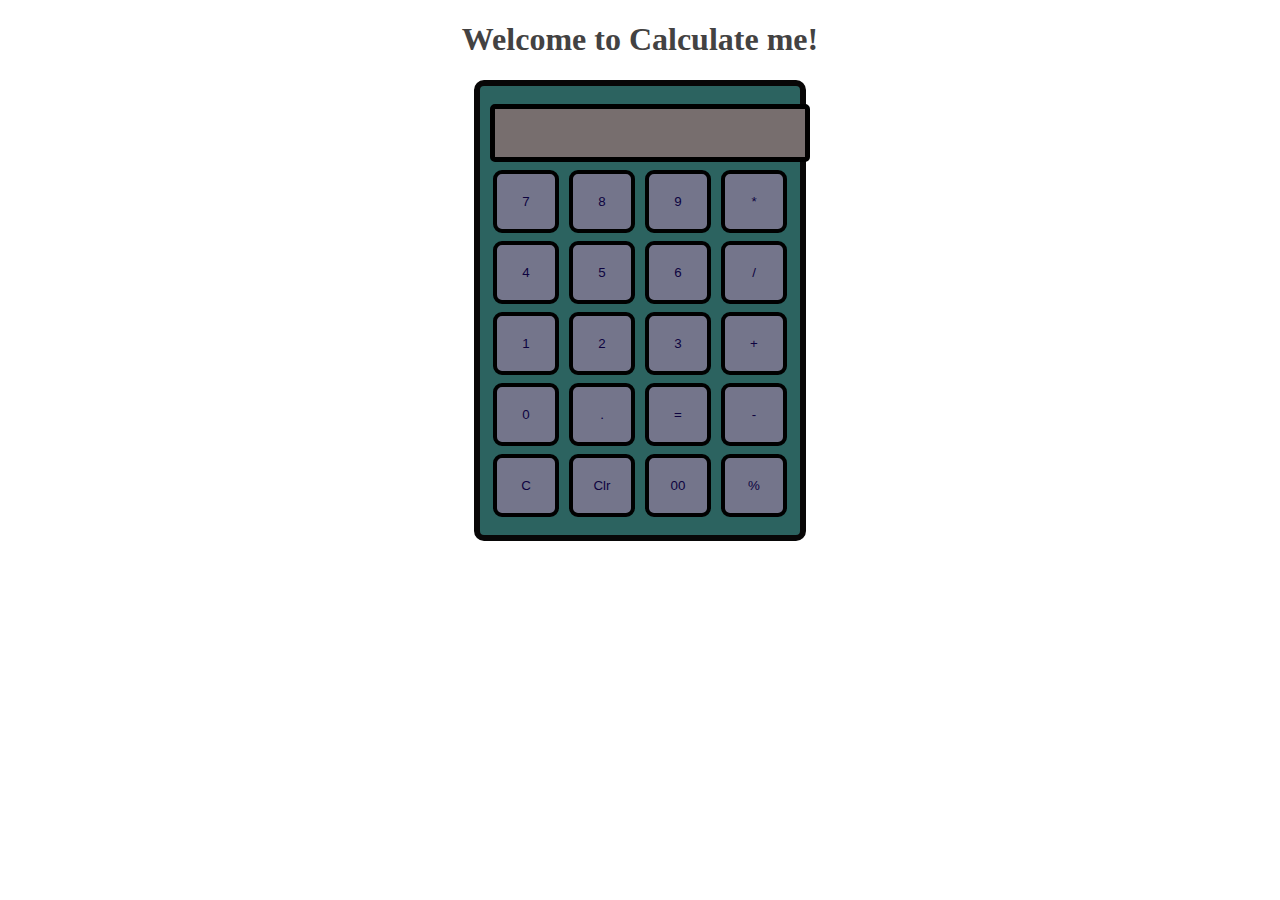
<file: Calculator.html>
<!DOCTYPE html>
<html>

<head>
  <meta charset="utf-8">
  <meta name="viewport" content="width=device-width">
  <title>Calculate me! - A Calculator made by me</title>
  <link href="Calculator1.css" rel="stylesheet" type="text/css" />
  <link href="Calculator.css" rel="stylesheet" type="text/css" />
</head>

<body>
  <h1 class="text-center">Welcome to Calculate me! </h1>
  <div class="container flex flex-col items-center  mx-auto m-w-20">

    <div class="outline">

      <div class="row">
        <input class="input" type="text" />
      </div>

      <div class="row">
        <button class="button">7</button>
        <button class="button">8</button>
        <button class="button">9</button>
        <button class="button">*</button>
      </div>

      <div class="row">
        <button class="button">4</button>
        <button class="button">5</button>
        <button class="button">6</button>
        <button class="button">/</button>
      </div>

      <div class="row">
        <button class="button">1</button>
        <button class="button">2</button>
        <button class="button">3</button>
        <button class="button">+</button>
      </div>

      <div class="row">
        <button class="button">0</button>
        <button class="button">.</button>
        <button class="button">=</button>
        <button class="button">-</button>
      </div>

      <div class="row">
        <button class="button">C</button>
        <button class="button">Clr</button>
        <button class="button">00</button>
        <button class="button">%</button>
      </div>

    </div>
  </div>
  <script src="Calculator.js"></script>
</body>

</html>
</file>
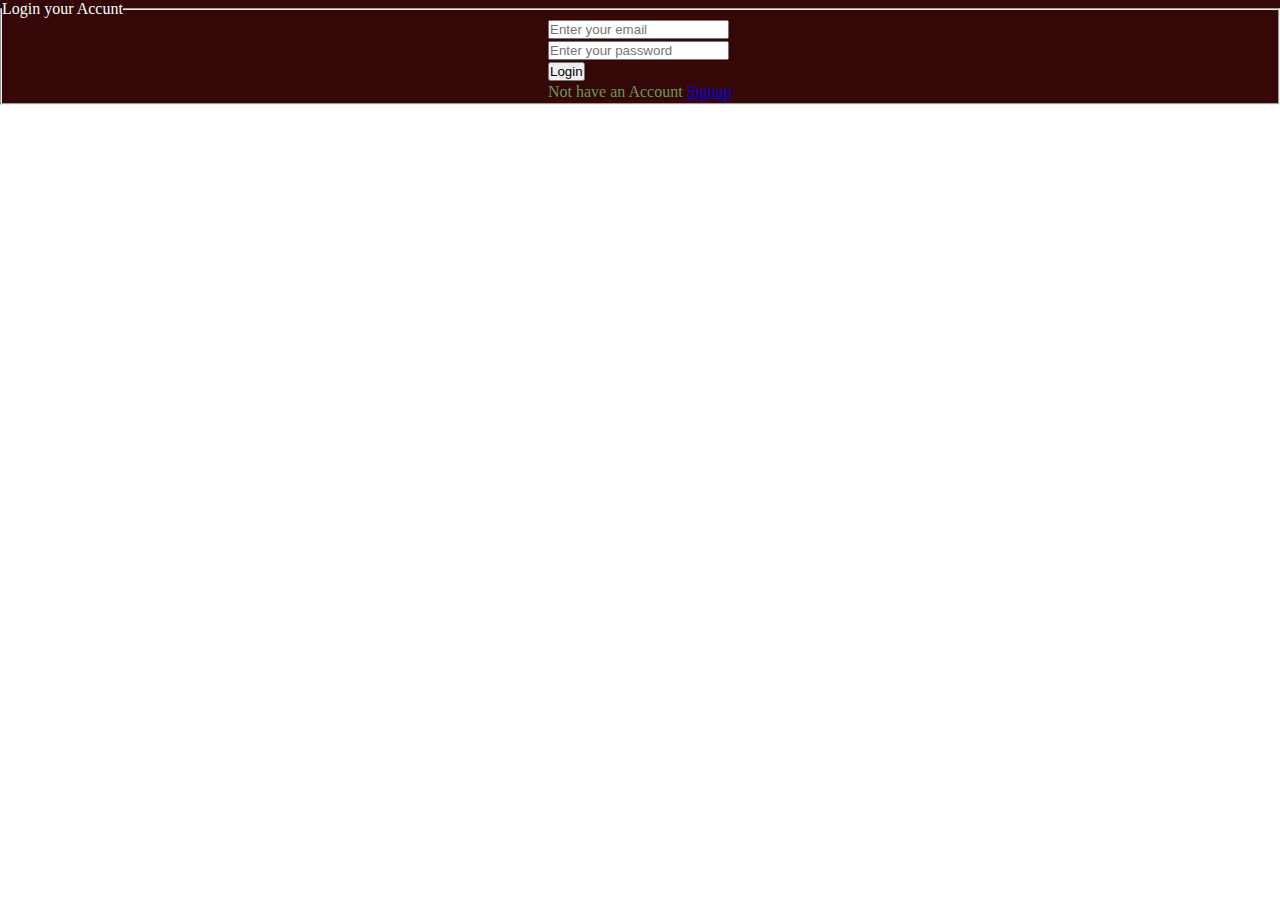
<file: login.html>
<!DOCTYPE html>
<html lang="en">
<head>
    <meta charset="UTF-8">
    <meta name="viewport" content="width=device-width, initial-scale=1.0">
</head>
<style>
      * {
        margin: 0;
        padding: 0;
      }
      legend{
        color: azure;
      }
     
      form{
        background-color: rgb(53, 7, 7);
        
      }
      #content{
        display: flex;
        justify-content: center;
        color: aliceblue;
        background-color: rgb(70, 16, 16);
        height: 3vmax;
        font-size: 1.6rem;
        padding-top: 1%;
       
        
      }
      table{
        color: rgb(101, 154, 88);
        display: flex;
        justify-content: center;
        align-items: center;
      }
      button{
       
        background-color: yellow;
      }
</style>
<body>
    <form action=""> 
       <fieldset>
        <legend>Login your Accunt</legend> 
        <table> 
            <tr>
                <td> <input type="email" placeholder="Enter your email" name ="email" required> </td>
            </tr>
            <tr>
                <td> <input type="password" placeholder="Enter your password" name ="password" required> </td>
            </tr>
            <tr>
                <td> <input type="submit"  value="Login"> </td>
            </tr>
            <tr>
                <td>
                   Not have an Account  <a href="signup.html">Signup</a>
                </td>
            </tr>
        </table>
       </fieldset>
    </form>
</body>
</html>
</file>
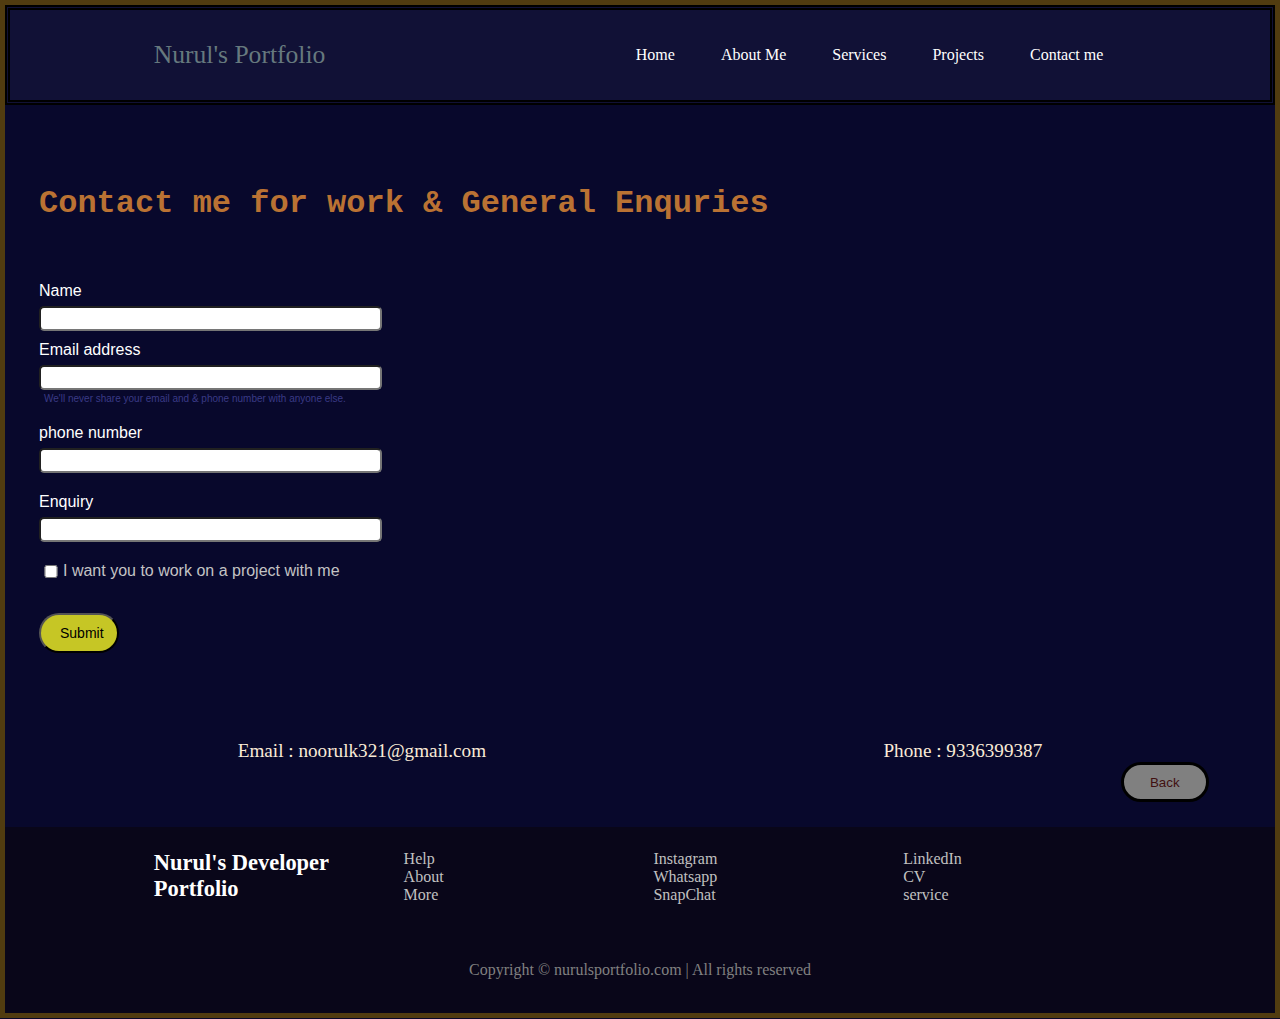
<file: Portfolio_contact.html>
<!DOCTYPE html>
<html lang="en">
  <head>
    <meta charset="UTF-8" />
    <meta name="viewport" content="width=device-width, initial-scale=1.0" />
    <title>contact</title>
  </head>
  <style>
      * {
        margin: 0;
        padding: 0;
      }

      body {
        background-color: rgb(8, 8, 44);
        color: white;
        border: 5px solid rgba(102, 76, 9, 0.779);
      }
      nav {
        display: flex;
        justify-content: space-around;
        align-items: center;
        height: 90px;
        background-color: rgb(17, 17, 54);
        border: 5px double black;
      }
      nav ul {
        display: flex;
        justify-content: center;
      }
      nav ul li {
        list-style: none;
        margin: 0 23px;
      }
      nav ul li a {
        text-decoration: none;
        color: white;
      }
      nav ul li a:hover {
        color: rgb(86, 73, 51);
        font-size: 1.03rem;
      }
      .left {
        font-size: 1.6rem;
        color: rgb(102, 121, 126);
      }
      
     .button1 button{
        width: 5.5rem;
        height: 2.5rem;
        border: 3px solid rgb(0, 0, 0);
        background-color: gray;
        color: beige;
        border-radius: 20px;
        margin-bottom: 25px;
        margin-left: 90%;
        
      }
      .button1 a{
        text-decoration: none;
        color: rgb(65, 16, 16);
       
      }
      section{
        padding-top: 55px;
        display: flex;
        align-items: center;
        justify-content: space-around;
        font-size: 1.2rem;
        font-family: 'Times New Roman', Times, serif;
        color: antiquewhite;
      }
      #contact1 ul li{
         list-style: none;
      }
      #contact2 ul li{
         list-style: none;
      }
    .contactform {
      font-family: "Fira Sans", sans-serif;
      padding: 0 34px;
      padding-top: 80px;
    }
    .contactform h1 {
      font-family: "Source Code Pro", monospace;
      padding-bottom: 50px;
      color: #ba7233;
    }
    .contactform form div {
      padding: 10px 0;
      display: flex;
      flex-direction: column;
    }
    .contactform form div input {
      width: 26vw;
      border-radius: 5px;
      margin: 6px 0 0 0;
      padding: 3px;
    }

    #emailHelp {
      font-size: 10px;
      color: rgb(58, 58, 134);
      margin: 0 5px;
      padding: 3px 0 0 0;
    }
    #form-check {
      flex-direction: row;
     color: rgb(195, 195, 196);
    }
    #form-check input {
      width: 24px;
      margin: 3px 0;
    }
    .btn{
        width: 80px;
        border-radius: 30px;
    }
    .btn-sn{
        font-size: 14px;
        padding: 10px 19px;
        margin: 12px 0;
        background-color: rgb(198, 198, 37);
    }

    footer{
        background-color: #090619;
      }
      .footer{
        display: flex;
        padding: 23px 122px;
        justify-content: space-evenly;
      }
      .footer ul{
        list-style: none;
        color: silver;
      }
      footer .footer-first{
          font-size: 1.2rem;
      }

      .footer > div{
        width: 223px;
      }
      footer .footer-rights{
        color: gray;
        text-align: center;
        padding: 34px 0;
      }
  </style>

  <body>
    <header>
      <nav>
        <div class="left">Nurul's Portfolio</div>
        <div class="right">
          <ul>
            <li><a href="index.html">Home </a></li>
            <li><a href="Portfolio_about.html">About Me </a></li>
            <li><a href="Portfolio_services.html">Services </a></li>
            <li><a href="Portfolio_projects.html">Projects </a></li>  
            <li><a href="Portfolio_contact.html">Contact me </a></li>
          </ul>

         
        </div>
      </nav>
    </header>
         
    <div class="main">
      <div class="contactform">
        <h1>Contact me for work & General Enquries</h1>
        <form>
          <div class="mb-3">
            <label for="clientEmail" class="form-label">Name</label>
            <input
              type="name"
              class="form-control"
              id="clientEmail"
              aria-describedby="emailHelp"
            />
            <div class="mb-3">
                <label for="clientEmail" class="form-label">Email address</label>
                <input
                  type="email"
                  class="form-control"
                  id="clientEmail"
                  aria-describedby="emailHelp"
                />
            <div id="emailHelp" class="form-text">
              We'll never share your email and & phone number with anyone else.
            </div>
          </div>
          <div class="mb-3">
            <label for="clientphone" class="form-label">phone number</label>
            <input type="phone" class="form-control" id="clientphone" />
          </div>
          <div class="mb-3">
            <label for="clientphone" class="form-label">Enquiry</label>
            <input type="phone" class="form-control" id="clientphone" />
          </div>
          <div class="mb-3" id="form-check">
            <input type="checkbox" class="form-check-input" id="isClient" />
            <label class="form-check-label" for="isClient"
              >I want you to work on a project with me</label
            >
          </div>

          <div class="btn">
            <button type="submit" class="btn btn-sn">Submit</button>
          </div> 
        </form>
      </div>

      <section>  
        <div id="contact1">  <ul> <li> Email     : noorulk321@gmail.com </li> 
         </ul>
        </div>
        <div id="contact2"> <ul>  <li> Phone     : 9336399387 </li> </ul>
        </div>
        </section>

        <div class="button1"> 
          <button> <a href="portfolio.html">  Back  </a> </button>
            </div>
    </div>

    <footer>
      <div class="footer">
        <div class="footer-first">
         <h3> Nurul's Developer Portfolio</h3>  
        </div>
        <div class="footer-second">
          <ul>
            <li>Help</li>
            <li>About</li>
            <li>More</li>
          </ul>
        </div>
        <div class="footer-third">
          <ul>
            <li>Instagram</li>
            <li>Whatsapp</li>
            <li>SnapChat</li>
          </ul>
        </div>
        <div class="footer-fourth">
          <ul>
            <li>LinkedIn</li>
            <li>CV</li>
            <li>service</li>
          </ul>
        </div>
        </div>
        <div class="footer-rights">
          Copyright &#169; nurulsportfolio.com | All rights reserved
        </div>
    </footer>
      <script src="Portfolio_contact.js"> </script>
  </body>
</html>
</file>
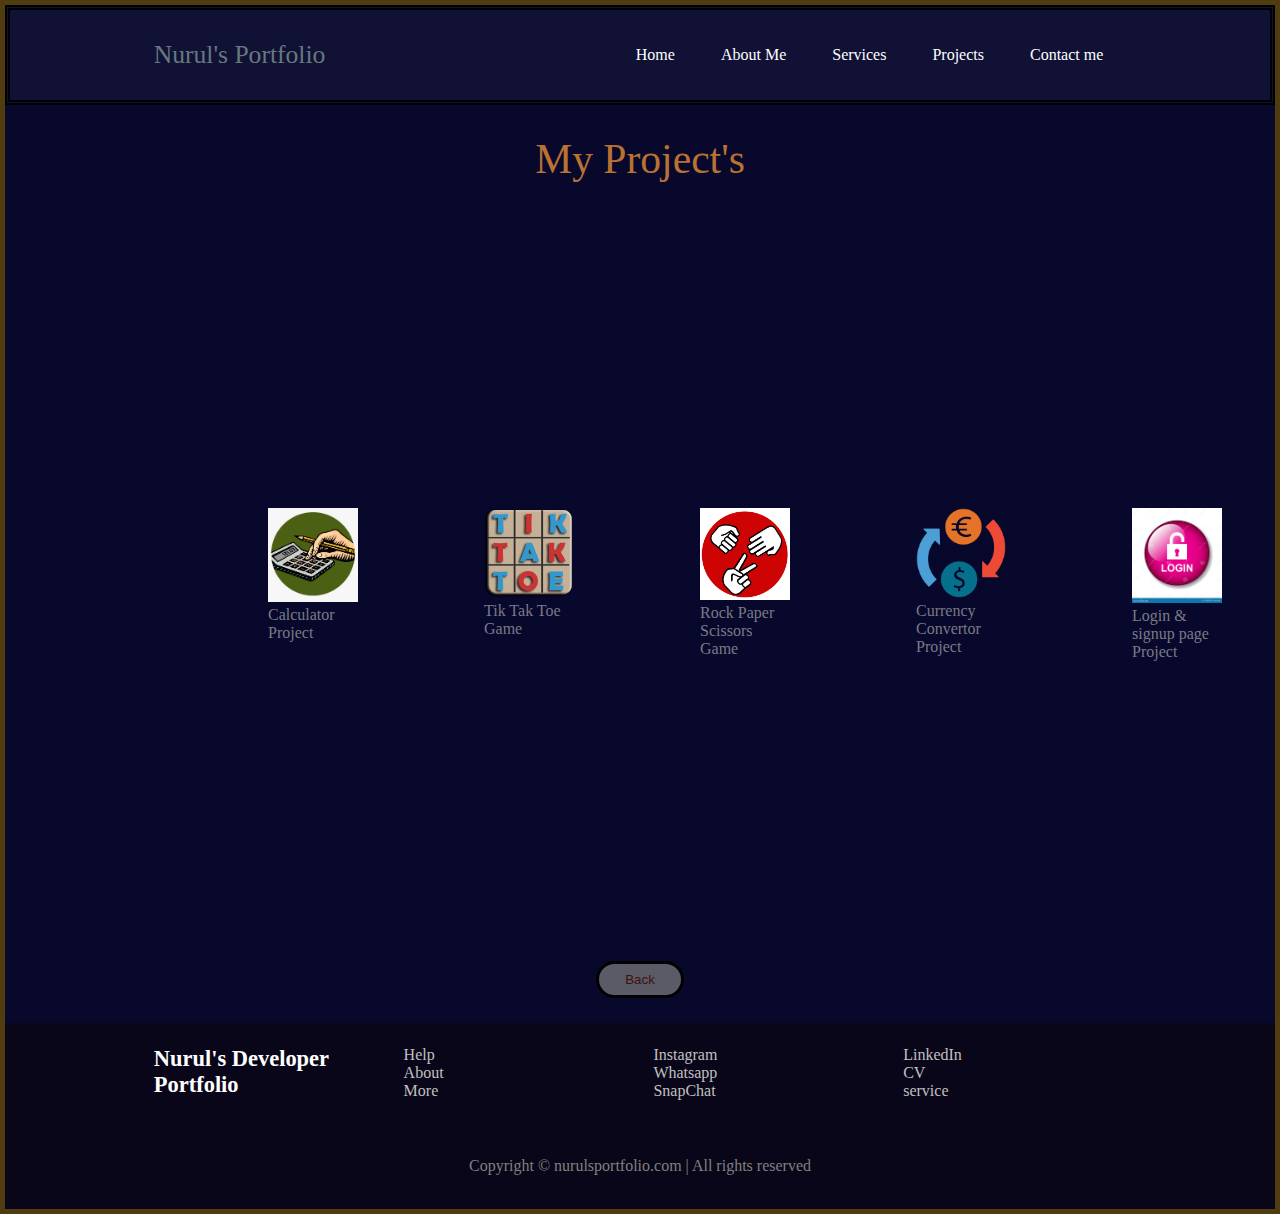
<file: Portfolio_projects.html>
<!DOCTYPE html>
<html lang="en">
<head>
    <meta charset="UTF-8">
    <meta name="viewport" content="width=device-width, initial-scale=1.0">
</head>

<style>
       * {
        margin: 0;
        padding: 0;
      }

      body {
        background-color: rgb(8, 8, 44);
        color: white;
        border: 5px solid rgba(102, 76, 9, 0.779);
      }
      nav {
        display: flex;
        justify-content: space-around;
        align-items: center;
        height: 90px;
        background-color: rgb(17, 17, 54);
        border: 5px double black;
      }
      nav ul {
        display: flex;
        justify-content: center;
      }
      nav ul li {
        list-style: none;
        margin: 0 23px;
      }
      nav ul li a {
        text-decoration: none;
        color: white;
      }
      nav ul li a:hover {
        color: rgb(86, 73, 51);
        font-size: 1.03rem;
      }
      .left {
        font-size: 1.6rem;
        color: rgb(102, 121, 126);
      }
      .upper {
        font-size: 2.6rem;
        color:#ba7233;
        padding-top: 30px;
        display: flex;
        justify-content: center;
        align-items: center;
        padding-bottom: 25px;
        
      }
      .main{
        margin: 200px 100px;
        padding: 100px 100px;
      }
      .main ul {
        display: flex;
        justify-content: baseline;
      }
      .main ul li {
        list-style: none;
        margin: 0 63px;
      }
      .main ul li a {
        text-decoration: none;
        color: rgba(192, 192, 192, 0.632);
      }
      .main ul li img{
        width: 90px;
      }
      .main ul li a:hover {
        color: rgba(27, 97, 217, 0.632);
        font-size: 1.1rem;
      }
      .button{
        display: flex;
        justify-content: center;
        align-items: center;
      }
      button{
        width: 5.5rem;
        height: 2.3rem;
        border: 3px solid rgb(0, 0, 0);
        background-color: rgba(130, 131, 131, 0.682);
        color: beige;
        border-radius: 20px;
        margin-bottom: 25px;
        
      }
      button a{
        text-decoration: none;
        color: rgb(65, 16, 16);
      }

      footer{
        background-color: #090619;
      }
      .footer{
        display: flex;
        padding: 23px 122px;
        justify-content: space-evenly;
      }
      .footer ul{
        list-style: none;
        color: silver;
      }
      footer .footer-first{
          font-size: 1.2rem;
      }

      .footer > div{
        width: 223px;
      }
      footer .footer-rights{
        color: gray;
        text-align: center;
        padding: 34px 0;
      }
</style>

<body>
  <header>
    <nav>
      <div class="left">Nurul's Portfolio</div>
      <div class="right">
        <ul>
          <li><a href="index.html">Home </a></li>
          <li><a href="Portfolio_about.html">About Me </a></li>
          <li><a href="Portfolio_services.html">Services </a></li>
    <!-- <li><a href="c:\Users\nurul\OneDrive\Desktop\Projects.png">Projects </a></li> -->
          <li><a href="Portfolio_projects.html">Projects </a></li>  
          <li><a href="Portfolio_contact.html">Contact me </a></li>
        </ul>

       
      </div>
    </nav>
  </header>
    <div class="upper">My Project's</div>

    <div class="main">
        <ul>
          <li><a href="Calculator.html">  <img src="calculator.png" alt="" /> Calculator Project</a></li>
          <li><a href="tiktak.html" ><img src="TikTakToe.png" alt="" /> Tik Tak Toe Game</a></li>
          <li><a href="st_pp_&_sc.html" ><img src="rock_paper_scissors_logo.jpg" alt="" /> Rock Paper Scissors Game</a></li>
          <li><a href="currency_converter.html"> <img src="currency.png" alt="" />Currency Convertor Project</a></li>  
          <li><a href="login.html" > <img src="login.png" alt="" />Login & signup page Project</a></li>
        </ul>
      </div>
      <div class="button"> 
      <button> <a href="portfolio.html">  Back  </a> </button>
        </div>
      <footer>
        <div class="footer">
          <div class="footer-first">
           <h3> Nurul's Developer Portfolio</h3>  
          </div>
          <div class="footer-second">
            <ul>
              <li>Help</li>
              <li>About</li>
              <li>More</li>
            </ul>
          </div>
          <div class="footer-third">
            <ul>
              <li>Instagram</li>
              <li>Whatsapp</li>
              <li>SnapChat</li>
            </ul>
          </div>
          <div class="footer-fourth">
            <ul>
              <li>LinkedIn</li>
              <li>CV</li>
              <li>service</li>
            </ul>
          </div>
          </div>
          <div class="footer-rights">
            Copyright &#169; nurulsportfolio.com | All rights reserved
          </div>
      </footer>
</body>
</html>
</file>
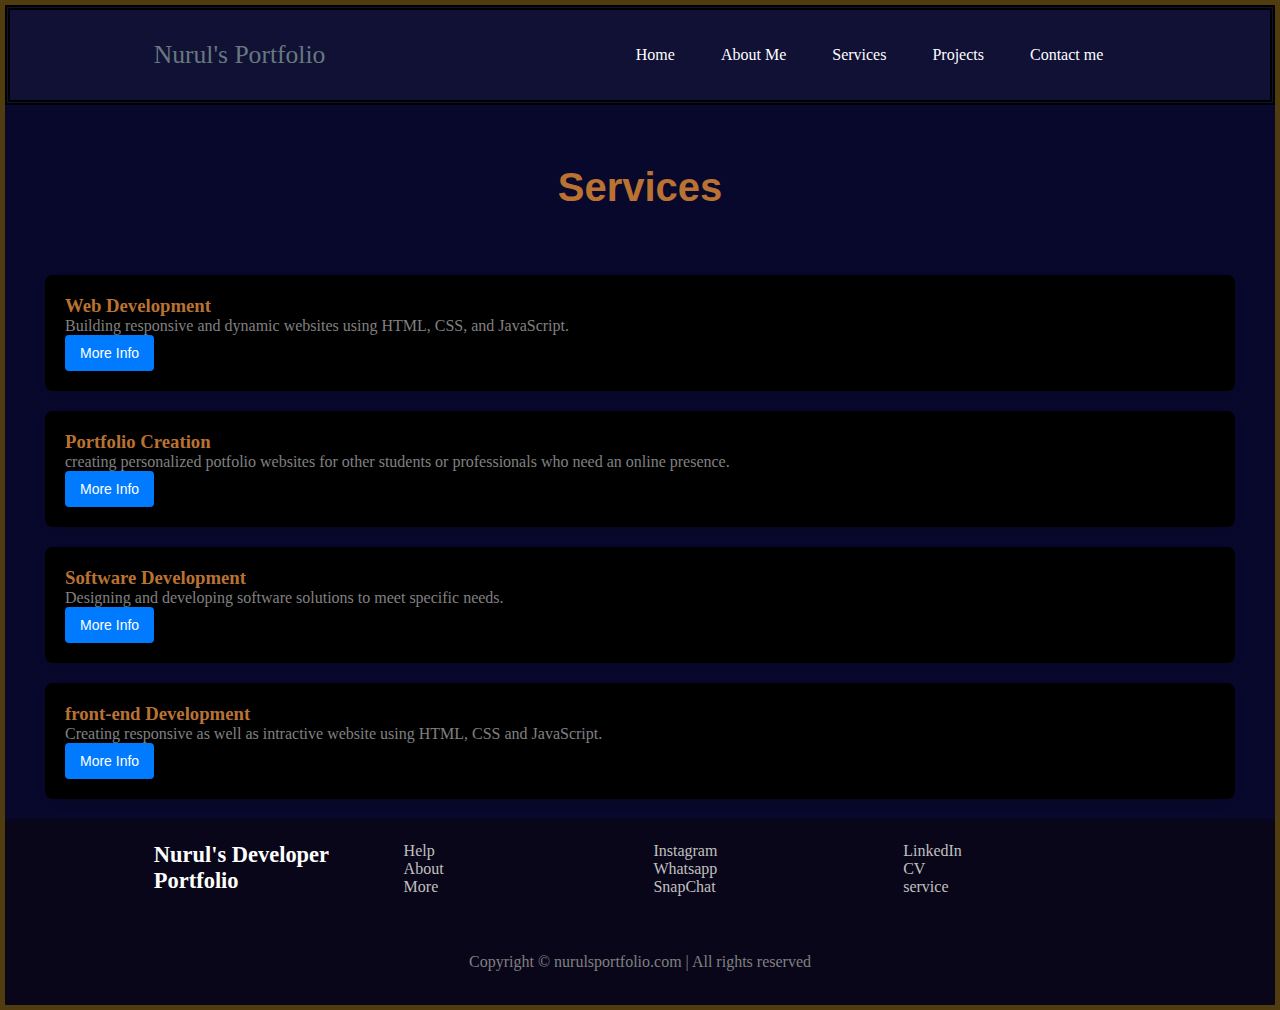
<file: Portfolio_services.html>
<!DOCTYPE html>
<html lang="en">
  <head>
    <meta charset="UTF-8" />
    <meta name="viewport" content="width=device-width, initial-scale=1.0" />
    <title>Document</title>
  </head>
  <body>
    <style>
      * {
        margin: 0;
        padding: 0;
      }

      body {
        background-color: rgb(8, 8, 44);
        color: white;
        border: 5px solid rgba(102, 76, 9, 0.779);
      }
      nav {
        display: flex;
        justify-content: space-around;
        align-items: center;
        height: 90px;
        background-color: rgb(17, 17, 54);
        border: 5px double black;
      }
      nav ul {
        display: flex;
        justify-content: center;
      }
      nav ul li {
        list-style: none;
        margin: 0 23px;
      }
      nav ul li a {
        text-decoration: none;
        color: white;
      }
      nav ul li a:hover {
        color: rgb(86, 73, 51);
        font-size: 1.03rem;
      }
      .left {
        font-size: 1.6rem;
        color: rgb(102, 121, 126);
      }

      #services {
        background-color: rgb(8, 8, 44);
        padding: 20px;
      }

      .container {
        max-width: 1200px;
        margin: 0 auto;
        padding: 0 20px;
      }

      h2 {
        text-align: center;
        color:  #ba7233;
        margin-top: 40px;
        margin-bottom: 65px;
        font-size: 2.5rem;
        font-family: sans-serif;
      }

      .service-list {
        display: flex;
        flex-direction: column;
        gap: 20px;
      }

      .service-item {
        background: #000000;
        padding: 20px;
        border-radius: 8px;
        box-shadow: 0 4px 8px rgba(0, 0, 0, 0.1);
      }
      .service-item p{
        color: grey;
      }

      .service-item h3 {
        margin-top: 0;
        color:  #ba7233;
      }

      .more-info-btn {
        background-color: #007bff;
        color: white;
        border: none;
        padding: 10px 15px;
        border-radius: 4px;
        cursor: pointer;
        font-size: 14px;
      }

      .info-content {
        display: none;
        margin-top: 10px;
        color: #666;
      }

      .info-content p {
        margin: 0;
      }

      footer {
        background-color: #090619;
      }
      .footer {
        display: flex;
        padding: 23px 122px;
        justify-content: space-evenly;
      }
      .footer ul {
        list-style: none;
        color: silver;
      }
      footer .footer-first {
        font-size: 1.2rem;
      }

      .footer > div {
        width: 223px;
      }
      footer .footer-rights {
        color: gray;
        text-align: center;
        padding: 34px 0;
      }
    </style>
    <header>
      <nav>
        <div class="left">Nurul's Portfolio</div>
        <div class="right">
          <ul>
            <li><a href="index.html">Home </a></li>
            <li><a href="Portfolio_about.html">About Me </a></li>
            <li><a href="Portfolio_services.html">Services </a></li>
            <li><a href="Portfolio_projects.html">Projects </a></li>
            <li><a href="Portfolio_contact.html">Contact me </a></li>
          </ul>
        </div>
      </nav>
    </header>
    <main>
      <section id="services">
        <div class="container">
          <h2>Services</h2>
          <div class="service-list">
            <div class="service-item">
              <h3>Web Development</h3>
              <p>
                Building responsive and dynamic websites using HTML, CSS, and
                JavaScript.
              </p>
              <button
                class="more-info-btn"
                onclick="showMoreInfo('web-development')"
              >
                More Info
              </button>
              <div id="web-development" class="info-content">
                <p>
                  Proficient in creating websites with modern frameworks and
                  libraries. Experience with front-end and back-end development.
                </p>
              </div>
            </div>
            <div class="service-item">
              <h3>Portfolio Creation</h3>
              <p>
                creating personalized potfolio websites for other students or
                professionals who need an online presence.
              </p>
              <button
                class="more-info-btn"
                onclick="showMoreInfo('portfolio-creation')"
              >
                More Info
              </button>
              <div id="portfolio-creation" class="info-content">
                <p>
                  I design personalized portfolio websites that showcase your
                  skills, projects and achievements. Using HTML, CSS and
                  JavaScript, I create visually appealing and easy-to-navigate
                  portfolios that help you stand out and make a lasting
                  impression.
                </p>
              </div>
            </div>
            <div class="service-item">
              <h3>Software Development</h3>
              <p>
                Designing and developing software solutions to meet specific
                needs.
              </p>
              <button
                class="more-info-btn"
                onclick="showMoreInfo('software-development')"
              >
                More Info
              </button>
              <div id="software-development" class="info-content">
                <p>
                  Skilled in software engineering principles and methodologies.
                  Able to develop software applications from concept to
                  deployment.
                </p>
              </div>
            </div>

            <div class="service-item">
              <h3>front-end Development</h3>
              <p>
                Creating responsive as well as intractive website using HTML,
                CSS and JavaScript.
              </p>
              <button
                class="more-info-btn"
                onclick="showMoreInfo('front-end-development')"
              >
                More Info
              </button>
              <div id="front-end-development" class="info-content">
                <p>
                  I specialize in creating responsive and intractive web pages
                  that provide users with a seamless experience. By utilizing
                  HTML, CSS, and JavaScript, I bring designs to life, ensuring
                  that your website is not only visually appealing but also
                  functional and user-frindly across all devices.
                </p>
              </div>
            </div>
          </div>
        </div>
      </section>
    </main>

    <footer>
      <div class="footer">
        <div class="footer-first">
          <h3>Nurul's Developer Portfolio</h3>
        </div>
        <div class="footer-second">
          <ul>
            <li>Help</li>
            <li>About</li>
            <li>More</li>
          </ul>
        </div>
        <div class="footer-third">
          <ul>
            <li>Instagram</li>
            <li>Whatsapp</li>
            <li>SnapChat</li>
          </ul>
        </div>
        <div class="footer-fourth">
          <ul>
            <li>LinkedIn</li>
            <li>CV</li>
            <li>service</li>
          </ul>
        </div>
      </div>
      <div class="footer-rights">
        Copyright &#169; nurulsportfolio.com | All rights reserved
      </div>
    </footer>

    <script>
      function showMoreInfo(serviceId) {
        const infoContent = document.getElementById(serviceId);
        if (infoContent.style.display === "block") {
          infoContent.style.display = "none";
        } else {
          infoContent.style.display = "block";
        }
      }
    </script>
  </body>
</html>
</file>
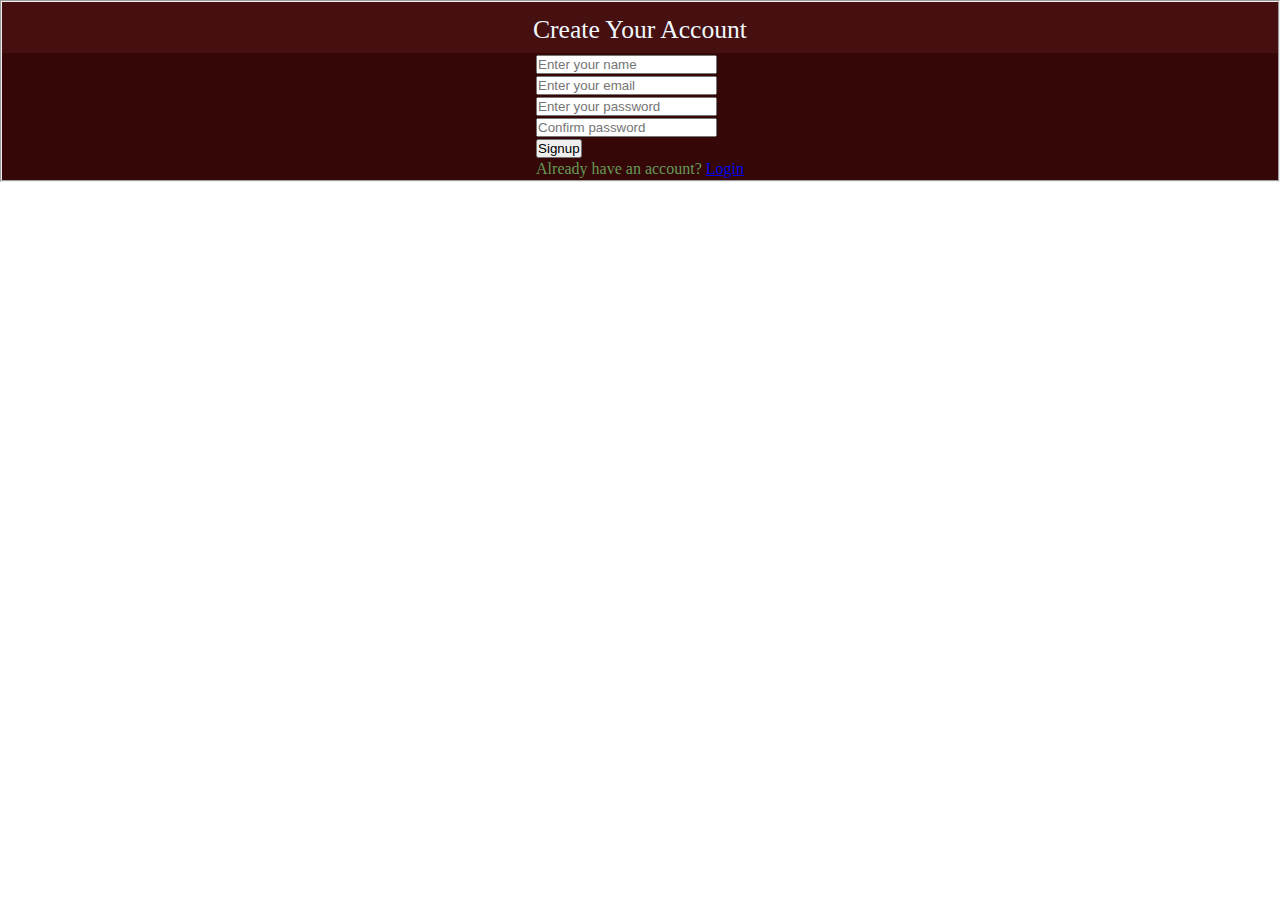
<file: signup.html>
<!DOCTYPE html>
<html lang="en">
<head>
    <meta charset="UTF-8">
    <meta name="viewport" content="width=device-width, initial-scale=1.0">
    <title>Signup & Login form</title>
    <style>
         * {
        margin: 0;
        padding: 0;
      }
      legend{
        color: azure;
      }
     
      form{
        background-color: rgb(53, 7, 7);
        
      }
      #content{
        display: flex;
        justify-content: center;
        color: aliceblue;
        background-color: rgb(70, 16, 16);
        height: 3vmax;
        font-size: 1.6rem;
        padding-top: 1%;
       
        
      }
      table{
        color: rgb(101, 154, 88);
        display: flex;
        justify-content: center;
        align-items: center;
      }
      button{
       
        background-color: yellow;
      }
     

    </style>


</head>
<body>
    <form action="Form"> 
       <fieldset>
        <div id="content">Create Your Account</div>
        <table> 
            <tr>
                <td> <input type="text" placeholder="Enter your name" name ="fullName" required> </td>
            </tr>
            <tr>
                <td> <input type="email" placeholder="Enter your email" name ="email" required> </td>
            </tr>
            <tr>
                <td> <input type="password" placeholder="Enter your password" name ="password" required> </td>
            </tr>
            <tr>
                <td> <input type="password" placeholder="Confirm password" name ="ConfirmPassword" required> </td>
            </tr>
                <tr>
                <td> <input type="button"  value="Signup"> </input>  </td>
            </tr>
            <tr>
                <td>
                    Already have an account? <a href="login.html">Login</a>
                </td>
            </tr>
        </table>
       </fieldset>
    </form>

</body>
</html>
</file>
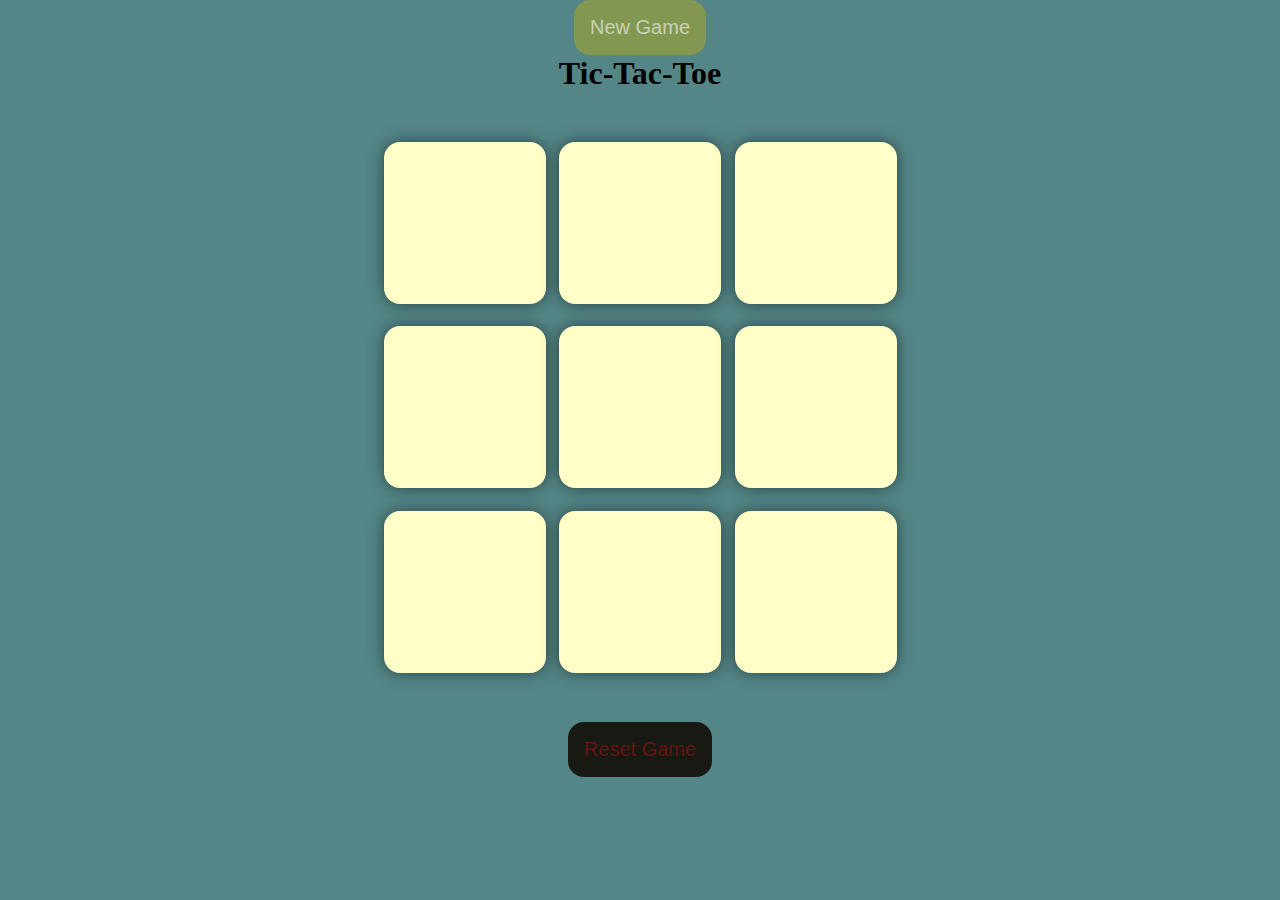
<file: tiktak.html>
<!DOCTYPE html>
<html lang="en">
<head>
    <meta charset="UTF-8">
    <meta name="viewport" content="width=device-width, initial-scale=1.0">
    <link rel ="stylesheet" href="tiktak.css"/>
    <title>Tic-Tac-Toe Game</title>
</head>
<body>
    <div class="msg-container hide">
        <p id="msg">Winner</p>
    </div>
    <button id="new-btn">New Game</button>

   <main>
    <h1>Tic-Tac-Toe</h1>
    <div class ="container">
    <div class="game">
        <button class="box"> </button>
        <button class="box"> </button>
        <button class="box"> </button>
        <button class="box"> </button>
        <button class="box"> </button>
        <button class="box"> </button>
        <button class="box"> </button>
        <button class="box"> </button>
        <button class="box"> </button>

    </div>
    </div>
    <button id="reset-btn">Reset Game</button>

   </main>

    <script src ="tiktak.js"> </script>
</body>
</html>
</file>
<file: Calculator1.css>
.text-center{
    text-align: center;
    color: #434242;
  }
  
  .mx-auto{
    margin: auto;
  }
  
  .flex {
   display: flex;
  }
  .flex-col{
    flex-direction: column;
  }
  .items-center{
    align-items: center;
  }
</file>
<file: Calculator.css>
@import url("https://fonts.googleapis.com/css2?family=Roboto:wght@300&family=Ubuntu:wght@300&display=swap");
;


html,boby {
  height: 100%;
  width: 100%;
  font-family: 'Roboto', sans-serif;
}

.outline{
  border: 6px solid #080707;
  border-radius: 10px;
  padding: 10px;
  width: 300px;
  background-color: #2c6360;
}


.button {
  width: 66px;
  padding: 20px;
  margin: 0 3px;
  border: 4px solid black;
  border-radius: 9px;
  cursor: pointer;
  color:#0d033f ;
 background-color: #74758b;
}

.row {
  margin: 8px 0;
}

.row input {
  font-size: 24px;
  margin: 0;
  padding: 10px 0px;
  border: 5px solid black;
  border-radius: 5px;
  background-color: #776e6e;
}
</file>
<file: tiktak.css>
*{
    margin:0px;
    padding: 0px;
}

body{
    background-color: #548687;
    text-align: center;
}

.container{
    height: 70vh;
    display: flex;
    justify-content: center;
    align-items: center;
}

.game{
    height: 60vmin;
    width: 60vmin;
    display: flex;
    flex-wrap: wrap;
    justify-content: center;
    align-items: center;
    gap: 1.5vmin;
}

.box{
    height: 18vmin;
    width: 18vmin;
    border-radius: 1rem;
    border: none;
    box-shadow: 0 0 1rem rgba(0, 0, 0, 0.5);
    font-size: 10vmin;
    color: #b0413e;
    background-color: #ffffc7;
}

#reset-btn{
    padding: 1rem;
    font-size: 1.25rem;
    background-color: #191913;
    color:rgba(136, 17, 17, 0.716);
    border-radius: 1rem;
    border: none;
}

#new-btn{
    padding: 1rem;
    font-size: 1.25rem;
    background-color: #829750;
    color:rgba(255, 255, 255, 0.578);
    border-radius: 1rem;
    border: none;
}

#msg{
    color: #ffffc7;
    font-size: 8vmin;
}

.msg-container{
     height: 100vmin;
     display: flex;
     justify-content: center;
     align-items: center;
     flex-direction: column;
     gap: 4rem;
}
.hide{
    display: none;
}
</file>
